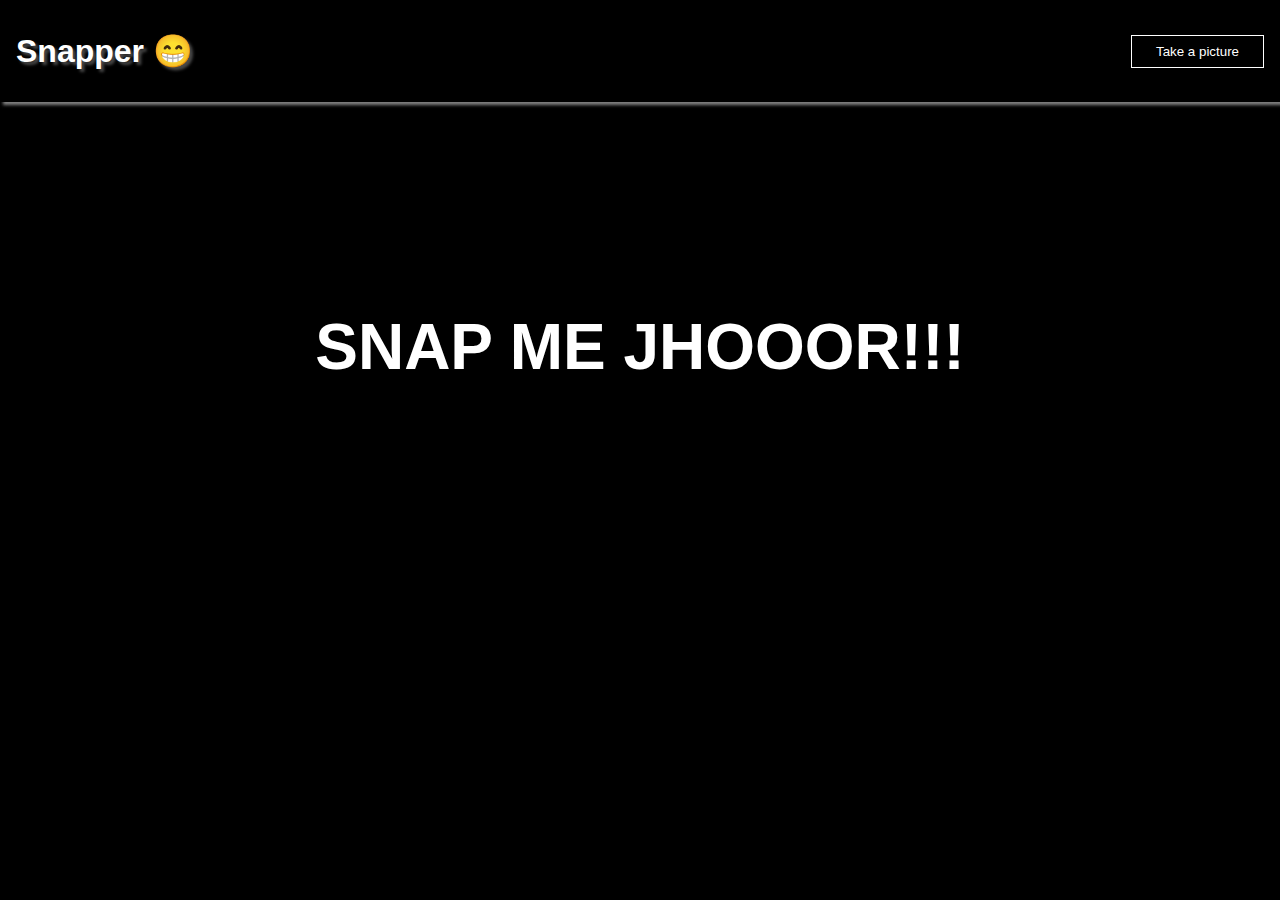
<file: index.html>
<!DOCTYPE html>
<html lang="en">
  <head>
    <meta charset="UTF-8" />
    <meta name="viewport" content="width=device-width, initial-scale=1.0" />
    <title>Snapper</title>
    <link rel="stylesheet" href="styles.css" />
  </head>
  <body>
    <header>
      <h2>Snapper 😁</h2>
      <a href="snap.html"><button>Take a picture</button></a>
    </header>
    <main>
      <h1>Snap me jhooor!!!</h1>
    </main>
    
    <script src="script.js"></script>
  </body>
</html>
</file>
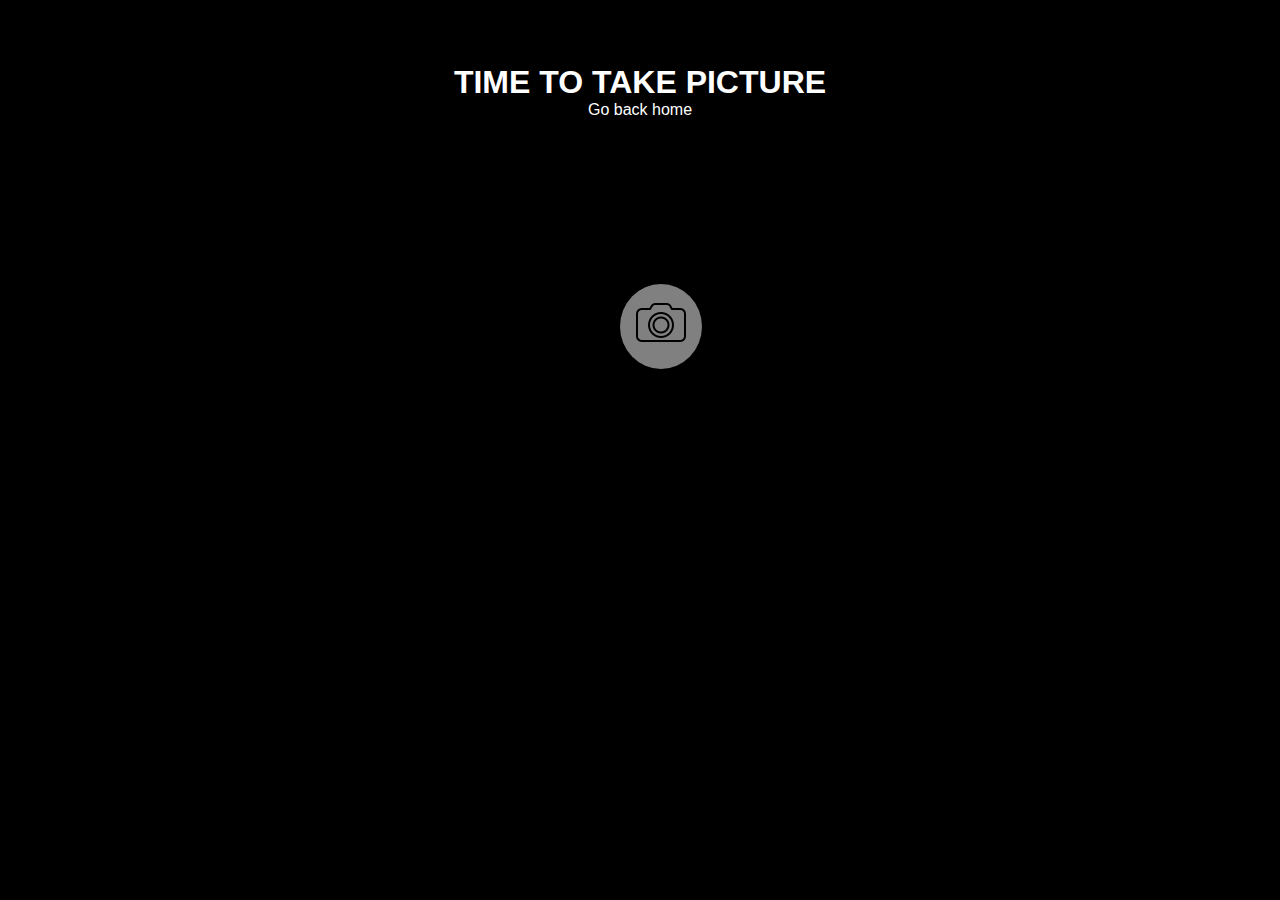
<file: snap.html>
<!DOCTYPE html>
<html lang="en">
  <head>
    <meta charset="UTF-8" />
    <meta name="viewport" content="width=device-width, initial-scale=1.0" />
    <title>Take the picture</title>
    <link rel="stylesheet" href="styles.css" />
  </head>
  <body>
    <div class="snap">
      <h1>Time to take picture</h1>
      <a href="index.html">
        <p>Go back home</p>
      </a>
    </div>
    <div class="camera-container">
      <video id="camera-feed" class="camera" autoplay playsinline></video>
      <button class="snapButton" id="capture-button">
        <img  src="images/icons8-camera-50.png" alt="camera" />
      </button>
    </div>
    <canvas id="captured-photo"></canvas>
    <script src="script.js"></script>
  </body>
</html>
</file>
<file: styles.css>
@keyframes bouncing {
  0% {
    transform: scale(4deg);
  }

  100% {
    transform: scale(0);
  }
}
* {
  margin: 0;
  padding: 0;
  box-sizing: border-box;
}

html {
  max-width: 1440px;
  width: 100%;
  margin: 0 auto;
  font-family: sans-serif;
  box-sizing: border-box;
  background: #000;
  color: #fff;
}

header {
  display: flex;
  align-items: center;
  justify-content: space-between;
  box-shadow: 3px 3px 3px gray, -3px -3px 3px gray;
  padding: 2rem 1rem;
}

header h2 {
  font-size: 2rem;
  text-shadow: 3px 3px 3px rgb(72, 72, 72);
}

header button {
  padding: 0.5rem 1.5rem;
  background-color: transparent;
  border: 1px solid white;
  color: #fff;
  cursor: pointer;
}

main {
  padding: 13rem;
}

main h1 {
  text-align: center;
  text-transform: uppercase;
  font-size: 4rem;
  animation: bouncing 3s;
  animation-iteration-count: infinite;
  animation-direction: alternate;
}

.snap {
  padding: 4rem;
}
.snap h1 {
  text-align: center;
  text-transform: uppercase;
}

.camera-container {
  max-width: 1000px;
  width: 100%;
  margin: 0 auto;
  position: relative;
}

.camera {
  margin-left: 12rem;
  margin-top: 4rem;
}
.snap button,
.snapButton {
  background: gray;
  border: none;
  padding: 1rem;
  border-radius: 50%;
  cursor: pointer;
  position: absolute;
  left: 30rem;
  bottom: 2rem;
}

.snap a {
  text-align: center;
  text-decoration: none;
  color: #fff;
}

@media (max-width: 1000px) {
  main h1 {
    font-size: 3rem;
  }

  canvas {
    padding: 0 17rem;
    margin-top: 4rem;
    border-radius: 15%;
    box-sizing: border-box;
  }

  .camera-container {
    margin-left: -3rem;
  }
}
@media (max-width: 900px) {
  main h1 {
    font-size: 6rem;
  }
  .camera-container {
    margin-left: -4rem;
  }
}

@media (max-width: 850px) {
  body {
    overflow-x: hidden;
  }
  .camera-container {
    margin-left: -6rem;
  }
}

@media (max-width: 810px) {
  .camera-container {
    margin-left: -7rem;
  }
}

@media (max-width: 780px) {
  main {
    padding: 5rem;
  }
  main h1 {
    margin-top: 4rem;
    text-align: left;
  }
  .camera {
    margin: 0;
    width: 100%;
  }
  .camera-container {
    max-width: 500px;
    width: 100%;
    margin-left: 6rem;
  }

  .snapButton {
    left: 15rem;
  }
}

@media (max-width: 630px) {
  .camera-container {
    margin-left: 4rem;
  }
}

@media (max-width: 600px) {
  .camera-container {
    margin-left: 3rem;
  }
}

@media (max-width: 560px) {
  main h1 {
    font-size: 2.2rem;
  }
  .camera {
    width: 90%;
  }

  .snapButton {
    left: 13rem;
  }

  canvas {
    padding: 0 9rem;
  }
}

@media (max-width: 510px) {
  .camera {
    width: 80%;
  }

  .snapButton {
    left: 12rem;
  }
}

@media (max-width: 480px) {
  .camera {
    margin-left: 0.5rem;
  }
}

@media (max-width: 430px) {
  .camera {
    margin-left: 0.3rem;
  }

  .snapButton {
    left: 10rem;
  }

  canvas {
    padding: 0 4rem;
  }
}

@media (max-width: 400px) {
  .camera {
    width: 70%;
  }

  .snapButton {
    bottom: -7rem;
    left: 6rem;
  }

  canvas {
    margin-top: 10rem;
    margin-left: -2rem;
  }
}

@media (max-width: 350px) {
  .snapButton {
    bottom: -7rem;
    left: 6rem;
  }

  canvas {
    margin-top: 10rem;
    margin-left: -2rem;
  }
}
</file>
